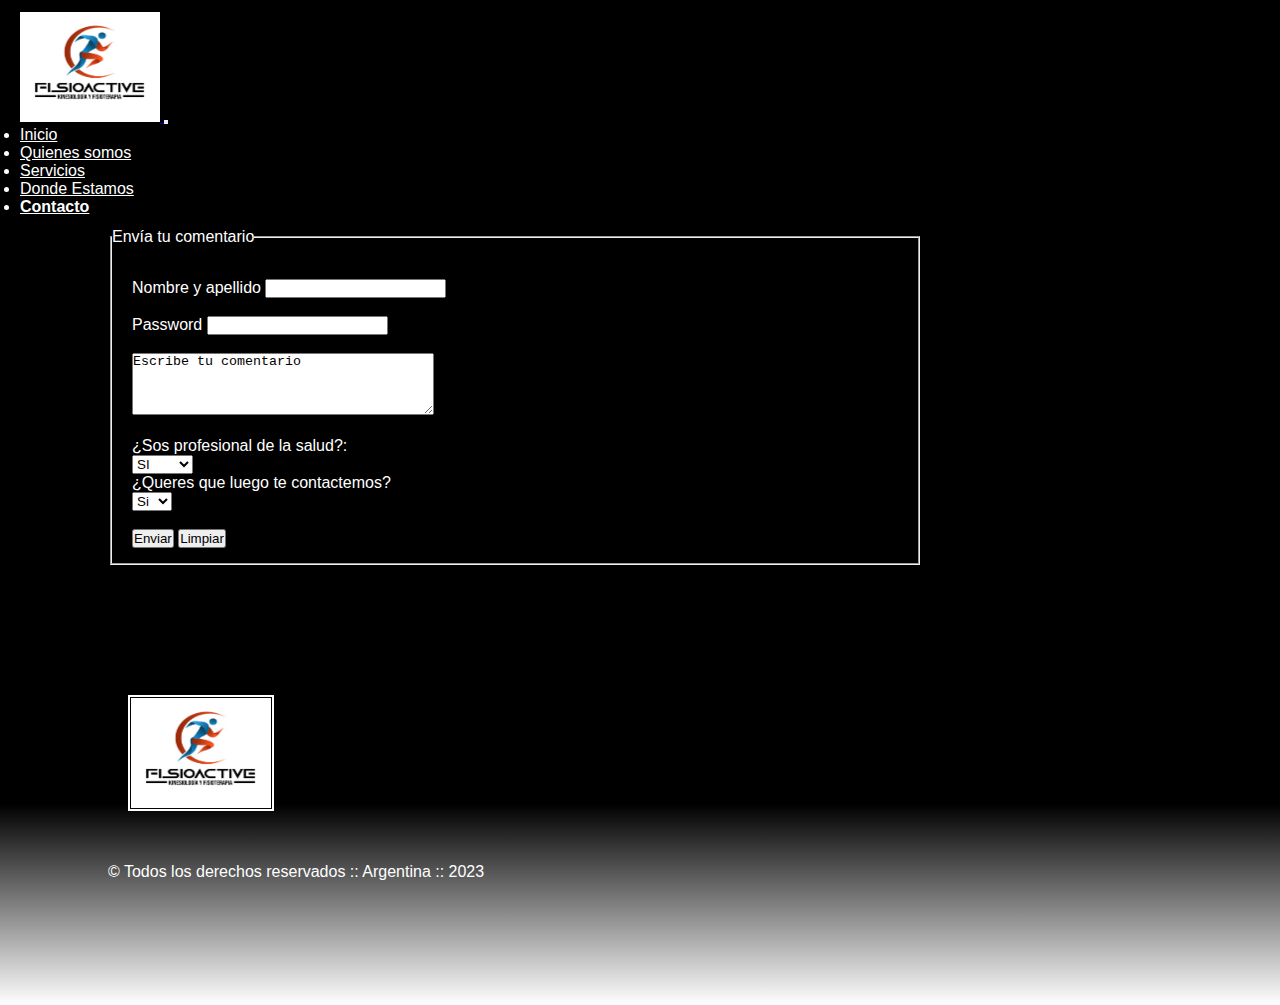
<file: Contacto.html>
<!DOCTYPE html>
<html lang="en">
<head>
    <meta charset="UTF-8">
    <meta http-equiv="X-UA-Compatible" content="IE=edge">
    <meta name="viewport" content="width=device-width, initial-scale=1.0">
    <link href="https://cdn.jsdelivr.net/npm/bootstrap@5.3.0-alpha1/dist/css/bootstrap.min.css" rel="stylesheet" integrity="sha384-GLhlTQ8iRABdZLl6O3oVMWSktQOp6b7In1Zl3/Jr59b6EGGoI1aFkw7cmDA6j6gD" crossorigin="anonymous">
    <link rel="stylesheet" href="./css/style.css">
	<title>Contacto</title>
</head>
<body class="bodyContacto">
    <header>
      <nav class="colorNav navbar navbar-expand-lg navbar bg-dark data-bs-theme=dark">
        <div class="container-fluid">
          <a class="navbar-brand" href="./index.html">
           <img src="./documentación/fisioactive.jpg" alt="Logo Fisio Active" width="140px" height="110px">
          </a>
          <button class="navbar-toggler" type="button" data-bs-toggle="collapse" data-bs-target="#navbarNav" aria-controls="navbarNav" aria-expanded="false" aria-label="Toggle navigation">
            <span class="navbar-toggler-icon"></span>
          </button>
          <div class="collapse navbar-collapse" id="navbarNav">
            <ul class="navbar-nav">
              <li class="nav-item">
                <a class="hoverLink nav-link" aria-current="page" href="./index.html">Inicio</a>
              </li>
              <li class="nav-item">
                <a class="hoverLink nav-link" href="./Quienes somos.html">Quienes somos</a>
              </li>
              <li class="nav-item">
                <a class="hoverLink nav-link" href="./Servicios.html">Servicios</a>
              </li>
              <li class="nav-item">
                <a class="hoverLink nav-link" href="./Donde estamos.html">Donde Estamos</a>
              </li>
              <li class="nav-item">
                 <a class="hoverLink nav-link" href="./Contacto.html"> <strong> Contacto </strong></a>
               </li>
            </ul>
          </div>
        </div>
      </nav>
         </header>

 
    <main>    
       <div class="formulario">
       <form action="enviar.php" method="POST" enctype="multipart/form-data">
         <fieldset>
                 <legend class="cajaForm legend">Envía tu comentario</Legend>
                 <div class="formulario__1"> 
                
                 <br>  
                 
                 <label class="cajaForm" for="nombreyapellido">Nombre y apellido</label>
                 <input type="text" name="nombreyapellido" maxlength="100">	
         
                  <br>
                  <br>
                  
                  <label class="cajaForm" for="password">Password</label>
                  <input type="password">
                  
                  <br>
                  <br>
                  <textarea class="comentario" maxlength="500">Escribe tu comentario</textarea>
                  
                  <br>
                  <br>
         
                  <p class="cajaForm">¿Sos profesional de la salud?:</p>
               
                  <select name="profesionalDeLaSalud">
         
                                          <option value="SI">SI</option>
                                          <option value="NO">NO</option>
                                          <option value="OTRO">OTRO</option>
         
                  </select>
                  
                  
                  <div class="cajaForm" >¿Queres que luego te contactemos?</div>
                  
                  <select name="Contacto">
                     <option value="Si">Si</option>
                     <option value="No">No</option>
                  </select>
                  
                  <br>
                  <br>
         
                  <input type="submit" name="submit" value="Enviar">
                  <input type="reset" name="reset" value="Limpiar"> 
               </div>
                
                  
         </fieldset>
          </form>
       </div>
    </main>


  <footer class="footer">
      <div class=" paddingFooter container-fluid text-center text-body-emphasis" >
        <a  href="./index.html" ><img src="./documentación/fisioactive.jpg" alt="Fisio Active Logo" class="logoFisioactive logoFooter"></a>

        <p class="small fs-6 textoFooter" > &copy; Todos los derechos reservados :: Argentina :: 2023</p>

      </div>
  </footer>
      <script src="https://cdn.jsdelivr.net/npm/bootstrap@5.3.0-alpha1/dist/js/bootstrap.bundle.min.js" integrity="sha384-w76AqPfDkMBDXo30jS1Sgez6pr3x5MlQ1ZAGC+nuZB+EYdgRZgiwxhTBTkF7CXvN" crossorigin="anonymous"></script>

</body>
</file>
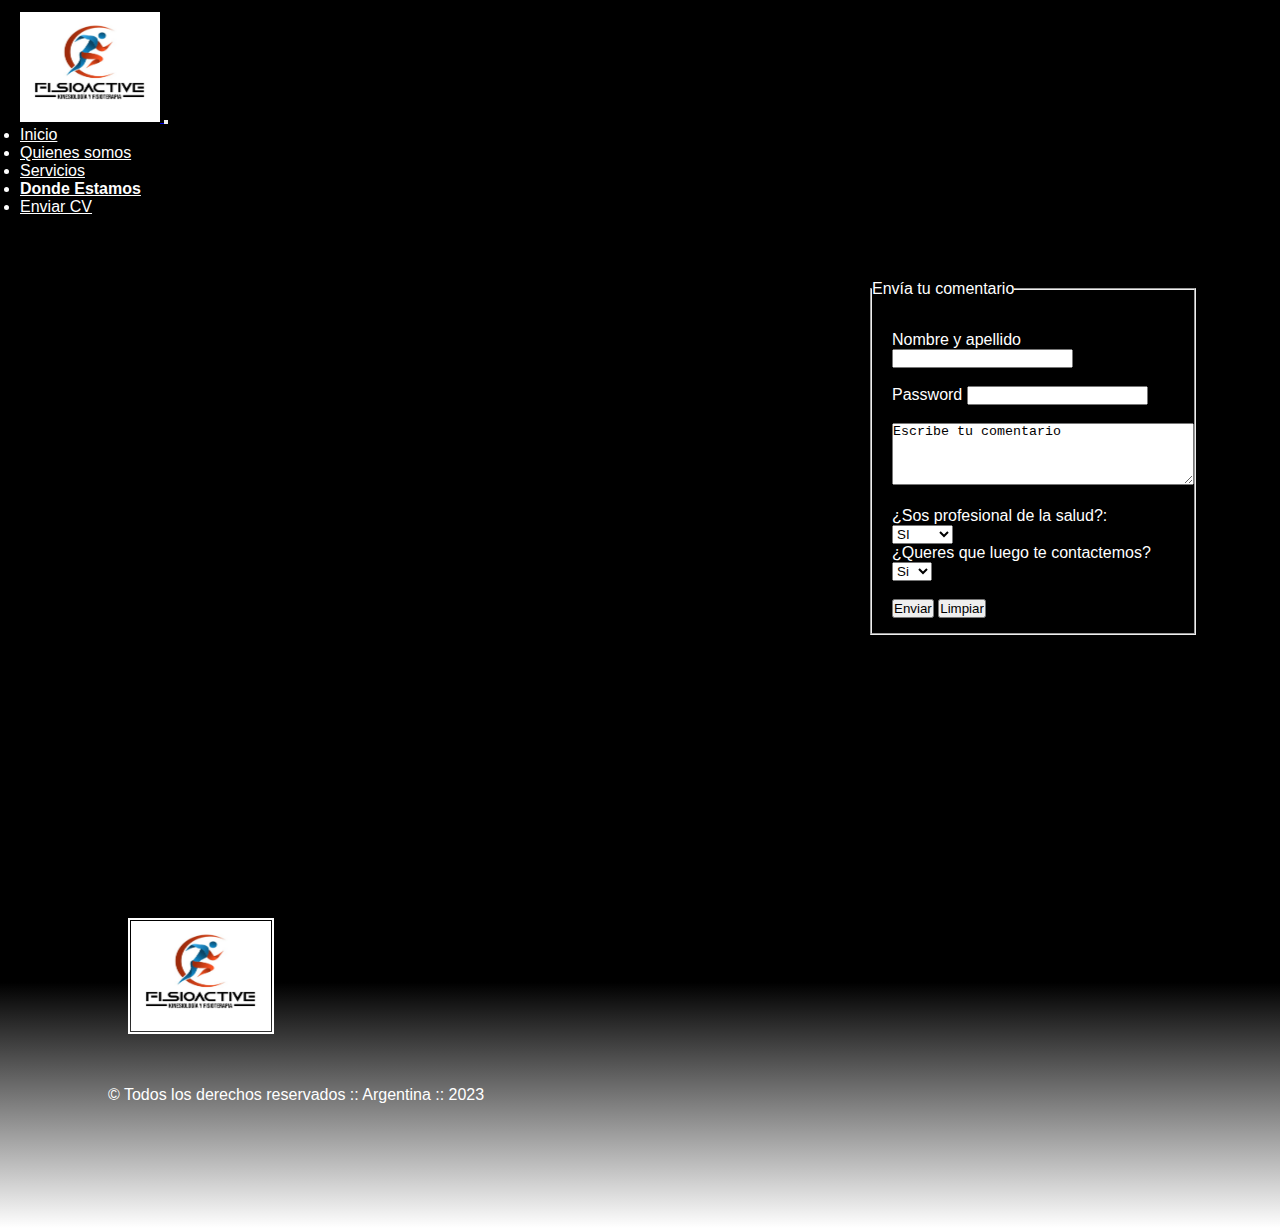
<file: Donde estamos.html>
<!DOCTYPE html>
<html lang="en">
<head>
    <meta charset="UTF-8">
    <meta http-equiv="X-UA-Compatible" content="IE=edge">
    <meta name="viewport" content="width=device-width, initial-scale=1.0">
    <link href="https://cdn.jsdelivr.net/npm/bootstrap@5.3.0-alpha1/dist/css/bootstrap.min.css" rel="stylesheet" integrity="sha384-GLhlTQ8iRABdZLl6O3oVMWSktQOp6b7In1Zl3/Jr59b6EGGoI1aFkw7cmDA6j6gD" crossorigin="anonymous">
    <link rel="stylesheet" href="./css/style.css">
    <title>Donde Estamos</title>
</head>

<body class="bodyDondeEstamos">
       <header>
        <nav class="colorNav navbar navbar-expand-lg navbar bg-dark data-bs-theme=dark">
          <div class="container-fluid">
            <a class="navbar-brand" href="./index.html">
             <img src="./documentación/fisioactive.jpg" alt="Logo Fisio Active" width="140px" height="110px">
            </a>
            <button class="navbar-toggler" type="button" data-bs-toggle="collapse" data-bs-target="#navbarNav" aria-controls="navbarNav" aria-expanded="false" aria-label="Toggle navigation">
              <span class="navbar-toggler-icon"></span>
            </button>
            <div class="collapse navbar-collapse" id="navbarNav">
              <ul class="navbar-nav">
                <li class="nav-item">
                  <a class="hoverLink nav-link" aria-current="page" href="./index.html">Inicio</a>
                </li>
                <li class="nav-item">
                  <a class="hoverLink nav-link" href="./Quienes somos.html">Quienes somos</a>
                </li>
                <li class="nav-item">
                  <a class="hoverLink nav-link" href="./Servicios.html">Servicios</a>
                </li>
                <li class="nav-item">
                  <a class="hoverLink nav-link" href="./Donde estamos.html"> <strong> Donde Estamos </strong></a>
                </li>
                <li class="nav-item">
                   <a class="hoverLink nav-link" href="./Contacto.html">Enviar CV</a>
                 </li>
              </ul>
            </div>
          </div>
        </nav>
            </header>

    
       <main> 
            <div class="divDondeEstamos">
             <div class="CajaMapa">   
                  <div class="mapa">   
                   <iframe src="https://www.google.com/maps/embed?pb=!1m18!1m12!1m3!1d113057.46043601913!2d-67.75925627087715!3d-        27.684984281337538!2m3!1f0!2f0!3f0!3m2!1i1024!2i768!4f13.1!3m3!1m2!1s0x969e30f162b7c3bf%3A0xd70071b33b64eb44!2sFiambala%2C%20Catamarca%2C%20Arge 
                    ntina!5e0!3m2!1ses-419!2ses!4v1674466657982!5m2!1ses-419!2ses" width="600" height="450" style="border:0;" allowfullscreen="" loading="lazy" referrerpolicy="no-referrer-when-downgrade"></iframe>
                  </div>
             </div>
        
               <div class="formulario">
                 <form action="enviar.php" method="POST" enctype="multipart/form-data">
                  <fieldset>
                    <legend class="cajaForm legend">Envía tu comentario</Legend>
                    <div class="formulario__1"> 
                   
                    <br>  
                    
                    <label class="cajaForm" for="nombreyapellido">Nombre y apellido</label>
                    <input type="text" name="nombreyapellido" maxlength="100">	
            
                     <br>
                     <br>
                     
                     <label class="cajaForm" for="password">Password</label>
                     <input type="password">
                     
                     <br>
                     <br>
                     <textarea class="comentario" maxlength="500">Escribe tu comentario</textarea>
                     
                     <br>
                     <br>
            
                     <p class="cajaForm">¿Sos profesional de la salud?:</p>
                  
                     <select name="profesionalDeLaSalud">
            
                                             <option value="SI">SI</option>
                                             <option value="NO">NO</option>
                                             <option value="OTRO">OTRO</option>
            
                     </select>
                     
                     
                     <div class="cajaForm" >¿Queres que luego te contactemos?</div>
                     
                     <select name="Contacto">
                        <option value="Si">Si</option>
                        <option value="No">No</option>
                     </select>
                     
                     <br>
                     <br>
            
                     <input type="submit" name="submit" value="Enviar">
                     <input type="reset" name="reset" value="Limpiar"> 
                  </div>
                   
                     
            </fieldset>
             </form>
          </div>
        
        </div>


       </main>


       <footer class="footer">
        <div class="paddingFooter container-fluid text-center text-body-emphasis" >
          <a  href="./index.html" ><img src="./documentación/fisioactive.jpg" alt="Fisio Active Logo" class="logoFisioactive logoFooter"></a>

          <p class="small fs-6 textoFooter" > &copy; Todos los derechos reservados :: Argentina :: 2023</p>

        </div>
      </footer>
 <script src="https://cdn.jsdelivr.net/npm/bootstrap@5.3.0-alpha1/dist/js/bootstrap.bundle.min.js" integrity="sha384-w76AqPfDkMBDXo30jS1Sgez6pr3x5MlQ1ZAGC+nuZB+EYdgRZgiwxhTBTkF7CXvN" crossorigin="anonymous"></script>

</body>
</file>
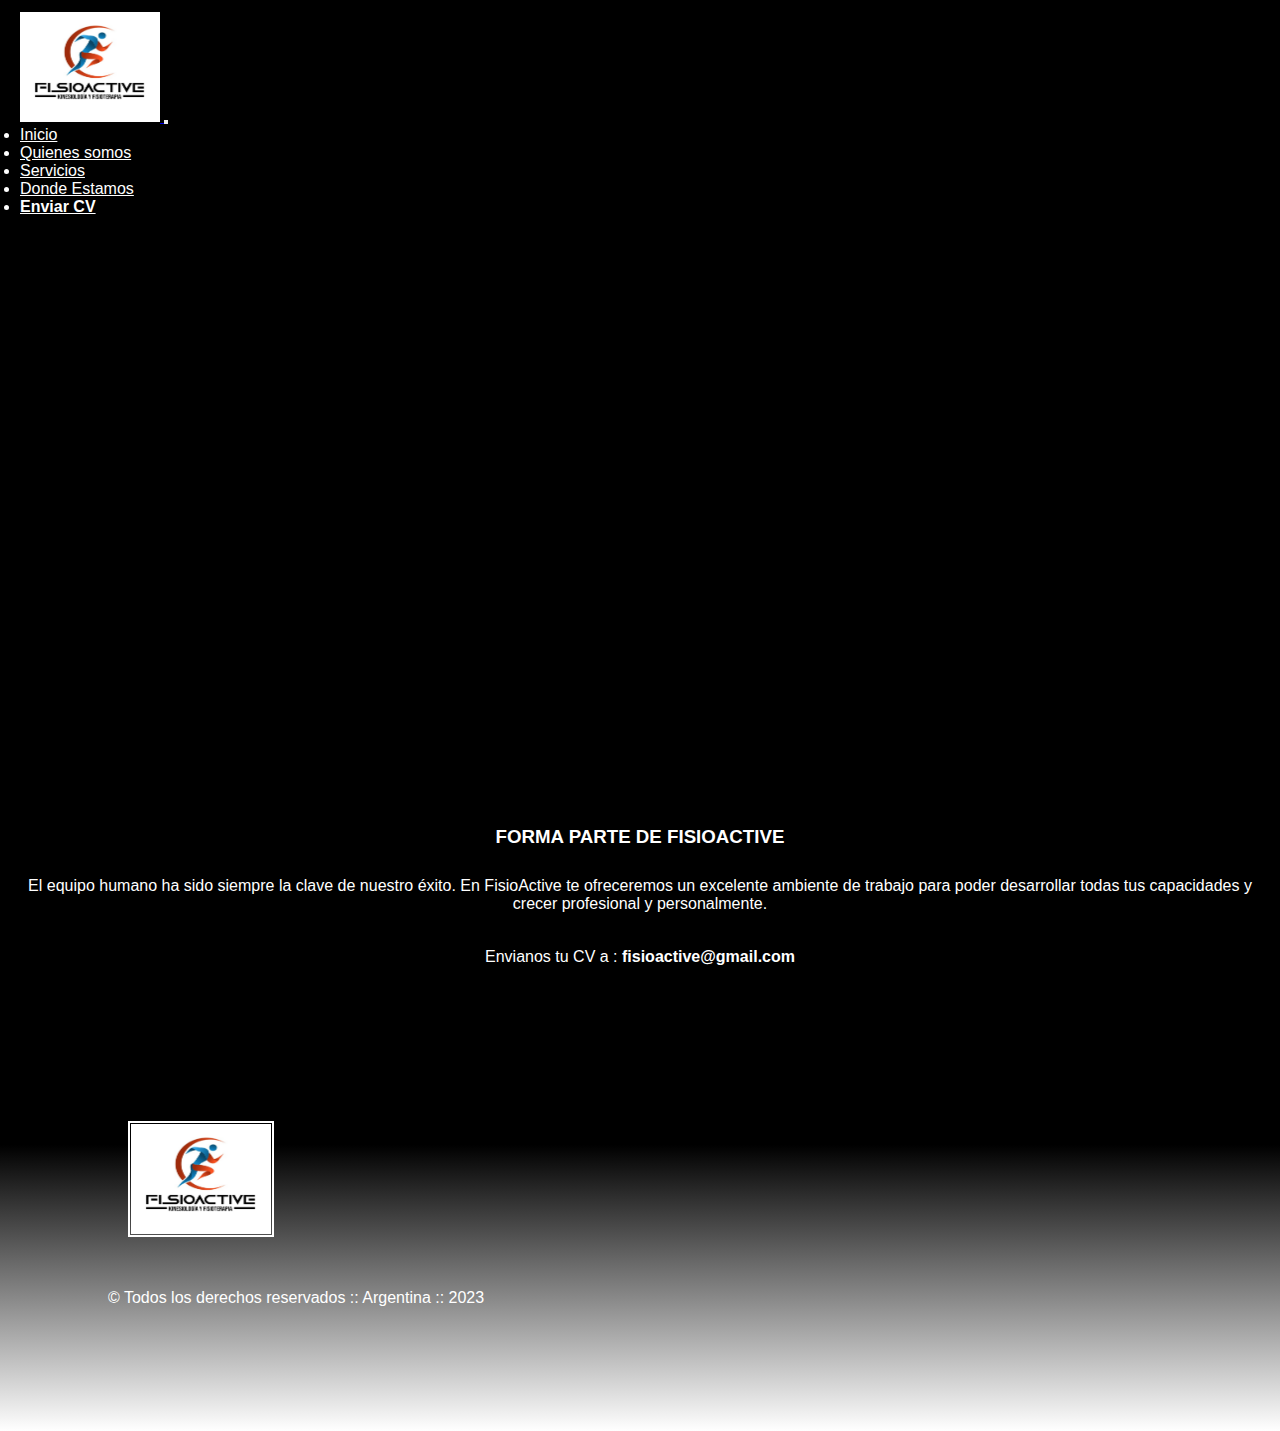
<file: EnviarCV.html>
<!DOCTYPE html>
<html lang="en">
<head>
    <meta charset="UTF-8">
    <meta http-equiv="X-UA-Compatible" content="IE=edge">
    <meta name="viewport" content="width=device-width, initial-scale=1.0">
    <link href="https://cdn.jsdelivr.net/npm/bootstrap@5.3.0-alpha1/dist/css/bootstrap.min.css" rel="stylesheet" integrity="sha384-GLhlTQ8iRABdZLl6O3oVMWSktQOp6b7In1Zl3/Jr59b6EGGoI1aFkw7cmDA6j6gD" crossorigin="anonymous">
    <link rel="stylesheet" href="./css/style.css">
	<title>Enviar CV</title>
</head>
<body class="bodyContacto">
    <header>
      <nav class="colorNav navbar navbar-expand-lg navbar bg-dark data-bs-theme=dark">
        <div class="container-fluid">
          <a class="navbar-brand" href="./index.html">
           <img src="./documentación/fisioactive.jpg" alt="Logo Fisio Active" width="140px" height="110px">
          </a>
          <button class="navbar-toggler" type="button" data-bs-toggle="collapse" data-bs-target="#navbarNav" aria-controls="navbarNav" aria-expanded="false" aria-label="Toggle navigation">
            <span class="navbar-toggler-icon"></span>
          </button>
          <div class="collapse navbar-collapse" id="navbarNav">
            <ul class="navbar-nav">
              <li class="nav-item">
                <a class="hoverLink nav-link" aria-current="page" href="./index.html">Inicio</a>
              </li>
              <li class="nav-item">
                <a class="hoverLink nav-link" href="./Quienes somos.html">Quienes somos</a>
              </li>
              <li class="nav-item">
                <a class="hoverLink nav-link" href="./Servicios.html">Servicios</a>
              </li>
              <li class="nav-item">
                <a class="hoverLink nav-link" href="./Donde estamos.html">Donde Estamos</a>
              </li>
              <li class="nav-item">
                 <a class="hoverLink nav-link" href="./Contacto.html"> <strong> Enviar CV </strong></a>
               </li>
            </ul>
          </div>
        </div>
      </nav>
         </header>

 
    <main>    
        <div class="EnviarCV">
              <h1 class="tituloEnviarCV">SUMATE A NUESTRO EQUIPO</h1>
        </div>

        <div class="bannerFisioActive">
          <h3 class="subtitulo">FORMA PARTE DE FISIOACTIVE</h3>
          <p>El equipo humano ha sido siempre la clave de nuestro éxito. En FisioActive te ofreceremos un excelente ambiente de trabajo para poder desarrollar todas tus capacidades y crecer profesional y personalmente.</p>
           <p>Envianos tu CV a : <strong>fisioactive@gmail.com</strong></p>
        </div>
    </main>


  <footer class="footer">
      <div class=" paddingFooter container-fluid text-center text-body-emphasis" >
        <a  href="./index.html" ><img src="./documentación/fisioactive.jpg" alt="Fisio Active Logo" class="logoFisioactive logoFooter"></a>

        <p class="small fs-6 textoFooter" > &copy; Todos los derechos reservados :: Argentina :: 2023</p>

      </div>
  </footer>
      <script src="https://cdn.jsdelivr.net/npm/bootstrap@5.3.0-alpha1/dist/js/bootstrap.bundle.min.js" integrity="sha384-w76AqPfDkMBDXo30jS1Sgez6pr3x5MlQ1ZAGC+nuZB+EYdgRZgiwxhTBTkF7CXvN" crossorigin="anonymous"></script>

</body>
</file>
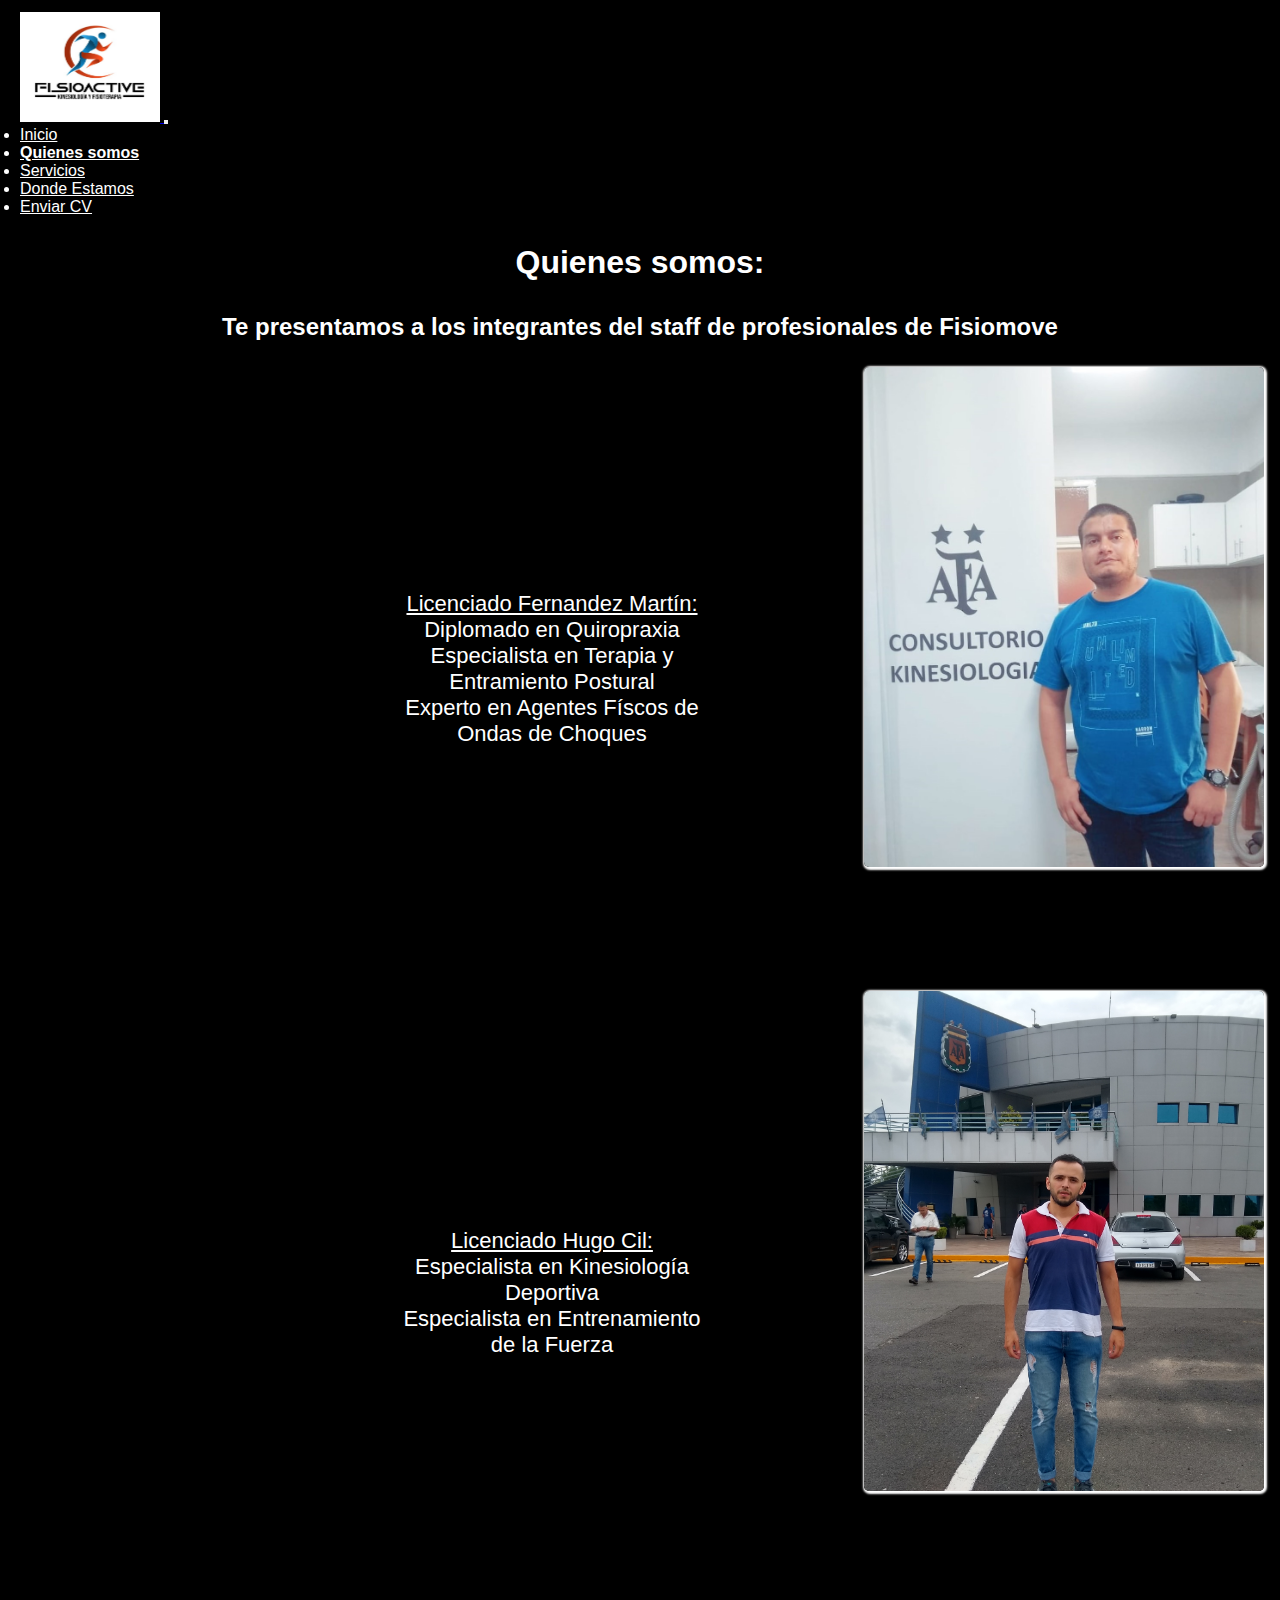
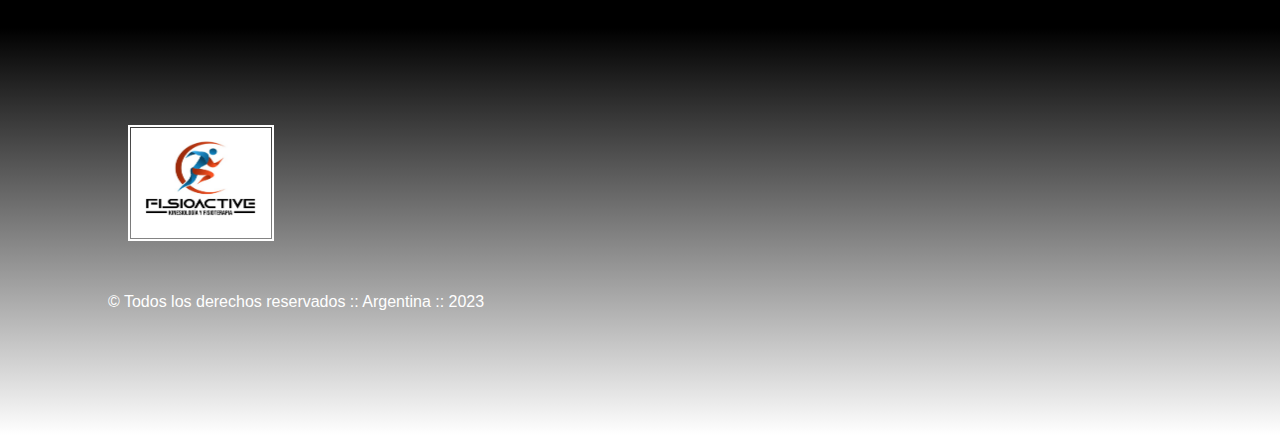
<file: Quienes somos.html>
<!DOCTYPE html>
<html lang="en">
<head>
    <meta charset="UTF-8">
    <meta http-equiv="X-UA-Compatible" content="IE=edge">
    <meta name="viewport" content="width=device-width, initial-scale=1.0">
    <title>Quienes somos</title>
    <link href="https://cdn.jsdelivr.net/npm/bootstrap@5.3.0-alpha1/dist/css/bootstrap.min.css" rel="stylesheet" integrity="sha384-GLhlTQ8iRABdZLl6O3oVMWSktQOp6b7In1Zl3/Jr59b6EGGoI1aFkw7cmDA6j6gD" crossorigin="anonymous">
    <link rel="stylesheet" href="./css/style.css">
    
</head>
<body class="body">
       <header>
        <nav class="colorNav navbar navbar-expand-lg navbar bg-dark data-bs-theme=dark">
          <div class="container-fluid">
            <a class="navbar-brand" href="./index.html">
             <img src="./documentación/fisioactive.jpg" alt="Logo Fisio Active" width="140px" height="110px">
            </a>
            <button class="navbar-toggler" type="button" data-bs-toggle="collapse" data-bs-target="#navbarNav" aria-controls="navbarNav" aria-expanded="false" aria-label="Toggle navigation">
              <span class="navbar-toggler-icon"></span>
            </button>
            <div class="collapse navbar-collapse" id="navbarNav">
              <ul class="navbar-nav">
                <li class="nav-item">
                  <a class="hoverLink nav-link" aria-current="page" href="./index.html">Inicio</a>
                </li>
                <li class="nav-item">
                  <a class="hoverLink nav-link" href="./Quienes somos.html"> <strong> Quienes somos </strong></a>
                </li>
                <li class="nav-item">
                  <a class="hoverLink nav-link" href="./Servicios.html">Servicios</a>
                </li>
                <li class="nav-item">
                  <a class="hoverLink nav-link" href="./Donde estamos.html">Donde Estamos</a>
                </li>
                <li class="nav-item">
                   <a class="hoverLink nav-link" href="./Contacto.html">Enviar CV</a>
                 </li>
              </ul>
            </div>
          </div>
        </nav>
        </header>

    
       <main class="mainQuienesSomos"> 
        <div class="div__quienesSomos">
             <h1>Quienes somos:</h1>
             <h2>Te presentamos a los integrantes del staff de profesionales de Fisiomove</h2>
        </div>
         <div class="PresentacionesCaja">  
             <div class="presentacion__">
                   <div class="presentacion__texto">
                   <p class="textoPresentacion licenciado" >Licenciado Fernandez Martín:</p>
                   <p class="textoPresentacion">Diplomado en Quiropraxia</p>
                   <p class="textoPresentacion">Especialista en Terapia y Entramiento Postural</p>
                   <p class="textoPresentacion"> Experto en Agentes Físcos de Ondas de Choques </p>
                  </div>
                  <div class="presentacion__imagen"> 
                      <img class="imagenPresentacion" src="./documentación/Martin .jpg" alt="Licenciado Martín Fernandez">
                  </div>

             </div>
             <div class="presentacion__">
                  <div class="presentacion__texto">
                   <p class="textoPresentacion licenciado">Licenciado Hugo Cil:</p>
                   <p class="textoPresentacion">Especialista en Kinesiología Deportiva</p>
                   <p class="textoPresentacion">Especialista en Entrenamiento de la Fuerza</p>
                  </div>
                  <div class="presentacion__imagen">
                   <img class="imagenPresentacion" src="./documentación/Hugo Cil.jpg" alt="Licenciado Hugo Cil">
                  </div>
                
             </div>
         </div>     
       </main>

       <footer>
        <div class=" paddingFooter container-fluid text-center text-body-emphasis" >
          <a  href="./index.html" ><img src="./documentación/fisioactive.jpg" alt="Fisio Active Logo" class="logoFisioactive logoFooter"></a>

          <p class="small fs-6 textoFooter" > &copy; Todos los derechos reservados :: Argentina :: 2023</p>

        </div>
      </footer>
   
 <script src="https://cdn.jsdelivr.net/npm/bootstrap@5.3.0-alpha1/dist/js/bootstrap.bundle.min.js" integrity="sha384-w76AqPfDkMBDXo30jS1Sgez6pr3x5MlQ1ZAGC+nuZB+EYdgRZgiwxhTBTkF7CXvN" crossorigin="anonymous"></script>

</body>
</html>
</file>
<file: css/style.css>
@charset "UTF-8";
* {
  margin: 0;
  padding: 0; }

.colorNav {
  background-color: black !important; }

nav {
  display: flex;
  flex-direction: row;
  justify-content: space-between;
  align-items: center;
  margin: 12px 20px; }

.nav-link {
  color: white; }

.hoverLink:hover {
  background-color: white;
  color: black; }

.logoFisioactive {
  width: 140px;
  height: 110px;
  border: solid white 2px;
  padding: 1px;
  margin: 12px 20px; }

.nav__ul {
  display: flex;
  flex-direction: row; }

.enlace__nav {
  display: inline-block;
  margin: 0px 14px;
  border: 2px solid white;
  padding: 10px;
  border-radius: 10px 10px; }

.enlace__nav a {
  text-decoration: none;
  font-size: 20px;
  color: white; }

.paddingFooter {
  padding: 12vw; }

.textoFooter {
  margin-top: 2rem;
  margin-bottom: 1rem; }

.logoFooter {
  margin-bottom: 1rem; }

.body {
  background-image: linear-gradient(to bottom, black 80%, white);
  color: white;
  font-family: Arial, Helvetica, sans-serif;
  max-width: 100vw; }

h1 {
  display: flex;
  font-weight: bold;
  border: black;
  justify-content: center;
  margin: 1rem 0px; }

main h2 {
  display: flex;
  justify-content: center;
  margin: 1rem 0px; }

.divContainer {
  display: flex;
  border: black 1px solid;
  width: 100%; }

.divContainer__texto {
  display: flex;
  flex-direction: column;
  max-width: 100%; }

.divContainer__texto p {
  text-align: start;
  margin: 16px 16px; }

.caja__menu--lista {
  display: flex;
  flex-direction: column;
  text-align: justify;
  margin: 20px 50px; }

.caja__menu--lista span {
  font-size: 20px;
  margin-bottom: 0.5rem; }

.divContainer__imagen {
  padding: 0px 20px;
  margin: 16px 2px;
  flex-direction: column;
  text-align: end; }

.imgBody {
  width: 400px;
  height: 200px; }

@media (max-width: 768px) {
  .body nav {
    flex-direction: column;
    display: flex; }
  .divContainer {
    display: grid;
    grid-template-columns: auto;
    grid-template-rows: auto auto;
    justify-content: center;
    max-width: 90%;
    margin: 0 2rem; }
  .imgBody {
    width: 80%;
    height: auto;
    justify-content: center;
    align-items: center;
    margin: 0 auto;
    margin-bottom: 1rem; }
  .divContainer__imagen {
    text-align: center; }
  .divContainer__imagen {
    width: 100%;
    height: auto; }
  .divContainer__texto p {
    text-align: center;
    margin-top: 20px;
    margin-bottom: 20px;
    margin-left: 20px; } }

@media (max-width: 420px) {
  /*Tamaño chico*/
  .divContainer {
    display: grid;
    grid-template-columns: auto;
    grid-template-rows: auto auto;
    justify-content: center;
    max-width: 90%;
    margin: 0 2rem; }
  .body {
    font-size: 16px; }
  main h2 {
    display: flex;
    justify-content: center;
    text-align: center;
    margin: 1rem 0px;
    align-items: center; }
  .imgBody {
    width: 80%;
    height: auto;
    justify-content: center;
    align-items: center;
    margin: 0 auto;
    margin-bottom: 1rem; }
  .divContainer__imagen {
    width: 100%;
    height: auto; }
  .divContainer__texto p {
    text-align: center;
    margin-top: 20px;
    margin-bottom: 20px;
    margin-left: 20px; } }

.body {
  background-image: linear-gradient(to bottom, black 80%, white);
  color: white;
  font-family: Arial, Helvetica, sans-serif;
  max-width: 100vw; }

.div__quienesSomos {
  display: flex;
  flex-direction: column;
  justify-content: center;
  text-align: center;
  max-width: 100%; }

.presentacion__ {
  display: flex;
  flex-direction: row;
  justify-content: space-between;
  padding: 10px 400px; }

.presentacion__texto {
  display: flex;
  flex-direction: column;
  align-items: center;
  justify-content: center;
  font-size: 22px; }

.textoPresentacion {
  text-align: center;
  width: 19rem;
  margin-right: 10rem; }

.licenciado {
  text-decoration: underline;
  width: 19rem;
  margin-right: 10rem; }

.imagenPresentacion {
  width: 400px;
  height: 500px;
  object-fit: cover;
  border-radius: 5px 5px;
  box-shadow: 1px 1px 2px 2px white;
  margin-bottom: 100px; }

@media (max-width: 768px) {
  .div__quienesSomos {
    display: flex;
    flex-direction: column;
    justify-content: center;
    text-align: center;
    max-width: 100%; }
  .div__quienesSomos h1 {
    font-size: 2rem; }
  .div__quienesSomos h2 {
    font-size: 1rem; }
  .PresentacionesCaja {
    height: auto;
    max-width: 420px;
    margin: 0 auto; }
  .presentacion__ {
    display: flex;
    flex-direction: column;
    align-items: center;
    padding: 0 0 0 0;
    width: 420px;
    height: 100%; }
  .presentacion__texto {
    display: flex;
    flex-direction: column;
    align-items: center;
    justify-content: center;
    font-size: 22px; }
  .textoPresentacion {
    text-align: center;
    width: 420px;
    margin-right: 2rem;
    font-size: 1rem; }
  .licenciado {
    text-decoration: underline; }
  .imagenPresentacion {
    width: 400px;
    height: 500px;
    object-fit: cover;
    border-radius: 5px 5px;
    box-shadow: 1px 1px 2px 2px white;
    margin-bottom: 100px; } }

@media (max-width: 420px) {
  .div__quienesSomos {
    display: flex;
    flex-direction: column;
    justify-content: center;
    text-align: center;
    max-width: 100%; }
  .div__quienesSomos h1 {
    font-size: 2rem; }
  .div__quienesSomos h2 {
    font-size: 1rem; }
  .PresentacionesCaja {
    height: auto;
    max-width: 420px;
    margin: 0 auto; }
  .presentacion__ {
    display: flex;
    flex-direction: column;
    align-items: center;
    padding: 0 0 0 0;
    width: 420px;
    height: 100%; }
  .presentacion__texto {
    display: flex;
    flex-direction: column;
    align-items: center;
    justify-content: center;
    font-size: 22px; }
  .textoPresentacion {
    text-align: center;
    width: 420px;
    margin-right: 2rem;
    font-size: 1rem; }
  .licenciado {
    text-decoration: underline; }
  .imagenPresentacion {
    width: 400px;
    height: 500px;
    object-fit: cover;
    border-radius: 5px 5px;
    box-shadow: 1px 1px 2px 2px white;
    margin-bottom: 100px; } }

/* SERVICIOS */
.bodyServicios {
  background-image: linear-gradient(to bottom, black 80%, white);
  color: white;
  font-family: Arial, Helvetica, sans-serif;
  max-width: 100vw; }

.containerServicios {
  width: 20rem;
  height: 20rem;
  display: inline-block;
  margin: 0 50px; }

.cardServicios {
  display: inline-block;
  width: 25vw;
  height: 50vh;
  margin: 40px 40px;
  border-radius: 6px;
  overflow: hidden;
  background-color: #fff;
  box-shadow: 0 1px 10px rgba(0, 0, 0, 0.2);
  cursor: default;
  transition: all 400ms ease; }

.cardServicios:hover {
  box-shadow: 5 5px 20px rgba(0, 0, 0, 0.4);
  transform: translateY(-3%); }

.imagenServicio {
  width: 100%;
  height: 65%;
  object-fit: cover; }

.contenidoCard {
  color: black;
  text-align: center; }

@media (max-width: 768px) {
  containerServicios {
    width: 20rem;
    height: 20rem;
    display: inline-block;
    margin: 0 auto; }
  .cardServicios {
    display: inline-block;
    width: 80vw;
    height: 60vh;
    margin: 40px 40px;
    border-radius: 6px;
    overflow: hidden;
    background-color: #fff;
    box-shadow: 0 1px 10px rgba(0, 0, 0, 0.2);
    cursor: default;
    transition: all 400ms ease; }
  .cardServicios:hover {
    box-shadow: 5 5px 20px rgba(0, 0, 0, 0.4);
    transform: translateY(-3%); }
  .imagenServicio {
    width: 100%;
    height: 65%;
    object-fit: cover; }
  .contenidoCard {
    color: black;
    text-align: center; } }

@media (max-width: 420px) {
  .containerServicios {
    width: 20rem;
    height: 20rem;
    display: inline-block;
    margin: 0 auto; }
  .cardServicios {
    display: inline-block;
    width: 80vw;
    height: 60vh;
    margin: 40px 40px;
    border-radius: 6px;
    overflow: hidden;
    background-color: #fff;
    box-shadow: 0 1px 10px rgba(0, 0, 0, 0.2);
    cursor: default;
    transition: all 400ms ease; }
  .cardServicios:hover {
    box-shadow: 5 5px 20px rgba(0, 0, 0, 0.4);
    transform: translateY(-3%); }
  .imagenServicio {
    width: 100%;
    height: 65%;
    object-fit: cover; }
  .contenidoCard {
    color: black;
    text-align: center; } }

.divDondeEstamos {
  display: flex;
  flex-direction: row;
  justify-content: space-between;
  margin: 5% 10%; }

.bodyDondeEstamos {
  background-image: linear-gradient(to bottom, black 80%, white);
  color: white;
  font-family: Arial, Helvetica, sans-serif;
  max-width: 100vw; }

.mapa {
  margin: 0 1rem; }

.paddingFooter {
  padding: 12vh; }

.bodyContacto {
  background-image: linear-gradient(to bottom, black 80%, white);
  color: white;
  font-family: Arial, Helvetica, sans-serif;
  max-width: 100vw; }

.formulario {
  padding: 0px 3.75rem;
  margin: 0 300px 10px 50px; }

.formulario__1 {
  padding: 15px 0px 15px 20px; }

.comentario {
  height: 60px;
  max-height: 60px;
  min-height: 60px;
  width: 300px;
  max-width: 300px;
  min-width: 300px; }

@media (max-width: 768px) {
  .divDondeEstamos {
    display: flex;
    flex-direction: column;
    align-items: center; }
  .formulario {
    padding: 0px 0.5rem;
    margin: 0 0 10px 20px; }
  .cajaForm {
    width: 90vw; }
  .legend {
    text-align: center; }
  .mapa {
    max-width: 420;
    margin: 50px 3px; } }

@media (max-width: 420px) {
  .divDondeEstamos {
    display: flex;
    flex-direction: column; }
  .formulario {
    padding: 0px 0.5rem;
    margin: 0 0 10px 20px; }
  .cajaForm {
    width: 90vw; }
  .legend {
    text-align: center; }
  .mapa {
    max-width: 420;
    margin: 50px 3px; } }

.EnviarCV {
  background-image: url(https://img.freepik.com/foto-gratis/mujer-que-tiene-sesion-fisioterapia_23-2149115642.jpg?size=626&ext=jpg);
  width: 100vw;
  height: 50vh;
  background-size: cover;
  display: flex;
  flex-direction: column;
  text-align: center;
  margin-bottom: 6.25rem;
  margin-top: 3rem; }

.tituloEnviarCV {
  color: black;
  font-size: 2.5em;
  font-weight: 700;
  text-transform: uppercase;
  margin-bottom: 2em;
  padding: 15vh 0; }

.bannerFisioActive .subtitulo {
  position: relative;
  color: colorSecundario;
  margin-bottom: 0.95em;
  line-height: 45px;
  text-transform: uppercase;
  font-weight: 700;
  text-align: center; }

.bannerFisioActive p {
  text-align: center;
  margin-bottom: 35px;
  padding: 0 20px; }
</file>
